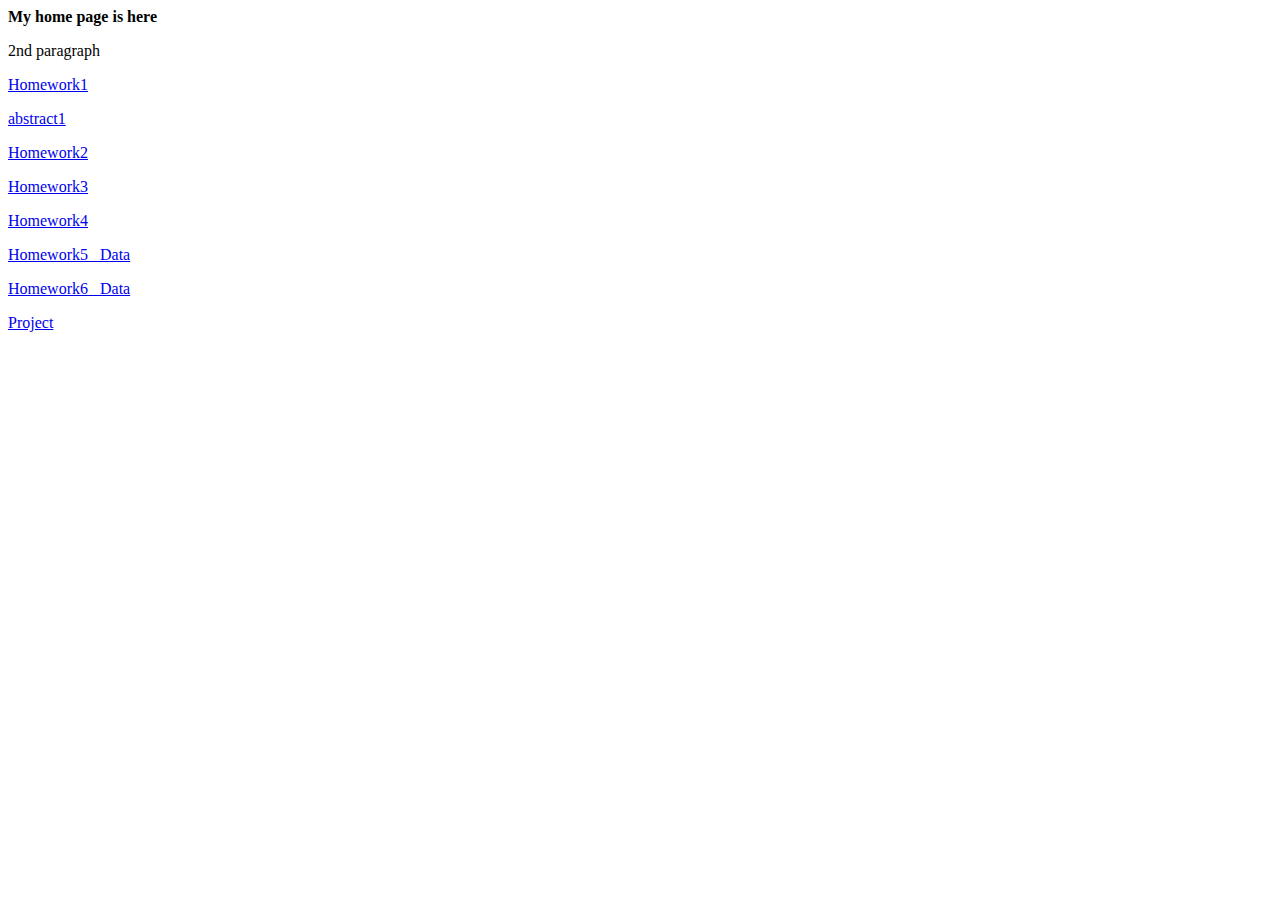
<file: index.html>
<!DOCTYPE html>
<html> 
    <head>
        <meta charset="utf-8" />
        <title>My index</title>
    </head>
    <body>
        <b>My home page is here</b>
        <p>2nd paragraph</p>
        <p><a href="\homework\01-24\index.html">Homework1</a></p>
        <p><a href="\abstract.html">abstract1</a></p>
        <p><a href="\homework\01-31\homework2.html">Homework2</a></p>
        <p><a href="\homework\02-07\Homework3.html">Homework3</a></p>
        <p><a href="\homework\02-28\homework4.html">Homework4</a></p>
        <p><a href="\homework\03-07\homework5.html">Homework5_ Data</a></p>
        <p><a href="\homework\03-21\homework6.html">Homework6_ Data</a></p>
        <p><a href="\homework\project\index.html">Project</a></p>
    </body>
</html>
</file>
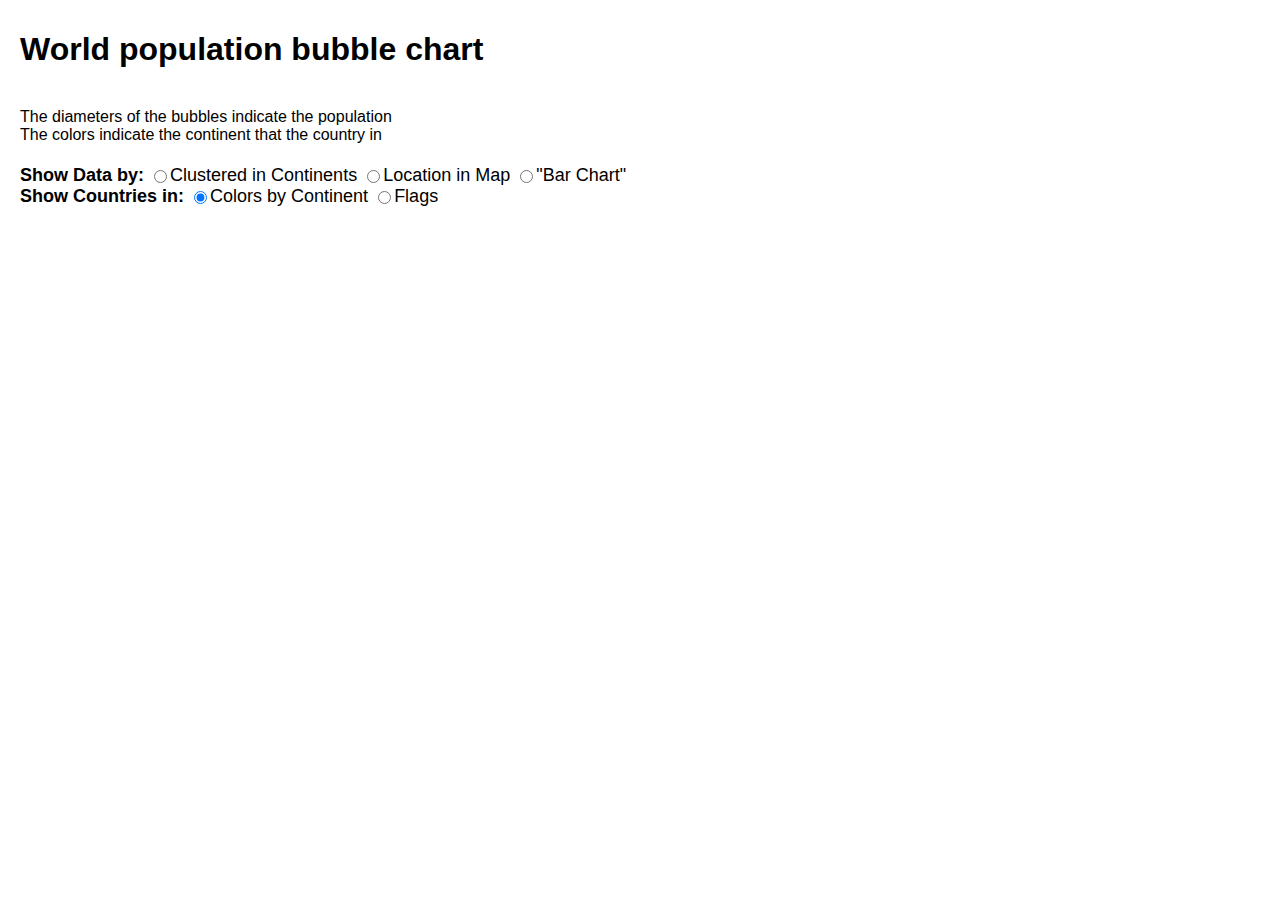
<file: homework/project/index.html>
<!DOCTYPE html>
<html lang="en">
<head>
  <meta charset="UTF-8">
  <meta name="viewport" content="width=device-width, initial-scale=1.0">
  <meta http-equiv="X-UA-Compatible" content="ie=edge">
  <link href="style.css" rel="stylesheet">
  <script src="https://d3js.org/d3.v7.min.js"></script>
  <script src="https://d3js.org/d3.v6.min.js"></script>
  <script src="https://d3js.org/d3.v5.min.js"></script>
  <script src="https://d3js.org/d3.v4.min.js"></script>
  <script src="https://d3js.org/d3-queue.v3.min.js"></script>
  <script src="script.js"></script>
  <title>Population Data</title>
</head>
<body>
  <h1>World population bubble chart</h1><br>

  <body>The diameters of the bubbles indicate the population</body><br>
  <body>The colors indicate the continent that the country in</body><br>
  <h1> </h1>
<div id="controls">
  <span>
    <body><b>Show Data by:</b></body>
    <label><input id="continents" type="radio" name="grouping" value="continents">Clustered in Continents</label>
    <label><input id="country-centers" type="radio" name="grouping" value="country-centers">Location in Map</Map></label>
    <label><input id="population" type="radio" name="grouping" value="population">"Bar Chart"</label>
  </span>
  <br>
  <span>
    <body><b>Show Countries in:</b></body>
    <label><input id="colors" type="radio" name="fill" value="colors" checked>Colors by Continent</label>
    <label><input id="flags" type="radio" name="fill" value="flags">Flags</label><br>
  </span>
  <h1> </h1><br>
  <h1> </h1><br>

</div>
<div id="country-info"></div>
<div id="bubble-chart"></div>

<script>
  d3.queue()
    .defer(d3.csv, "countries.csv")
    .defer(d3.json, "continent-names.json")
    .await(createBubbleChart);
</script>

</body>
</html>
</file>
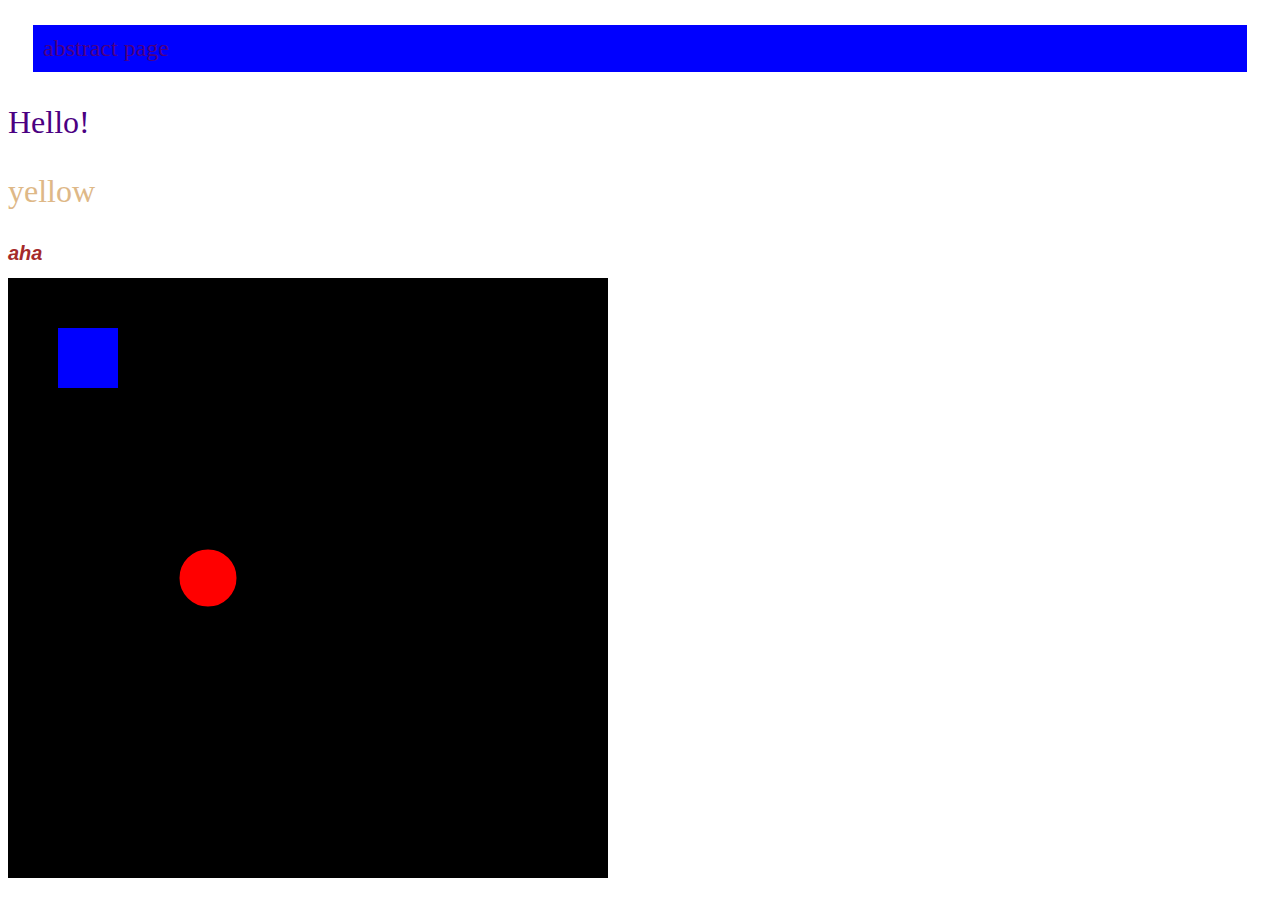
<file: abstract.html>
<!DOCTYPE html>
<html> 
    <head>
        <meta charset="utf-8" />
        <title>Second Page 01-31</title>
        <style>
            
            p {
                color: indigo;
                font: bold;
                font-size: 32px;
            }
            p#yellowedPara{
                color:burlywood;
                font-family: cursive;
            }

            h1 {
                color:brown;
                font-family: sans-serif;
                font-style: italic;
                font-size: 20px;
            }

        </style>
    </head>
    <body>
        <p style = "background-color: blue; margin: 25px; font-size: x-large; padding: 10px;"> abstract page</p>
        <p>Hello!</p>
        <p id="yellowedPara">yellow</p>
        <h1>aha</h1>
        <svg height="600px" width="600px" style="background-color: black;">
            <rect x="50px" y="50px" width="60px" height="60px" fill = "blue" />
            <circle cx="200px" cy="300px" r="30px" stroke="black" stroke-width="3" fill = "red" />
        </svg>
    </body>
</html>
</file>
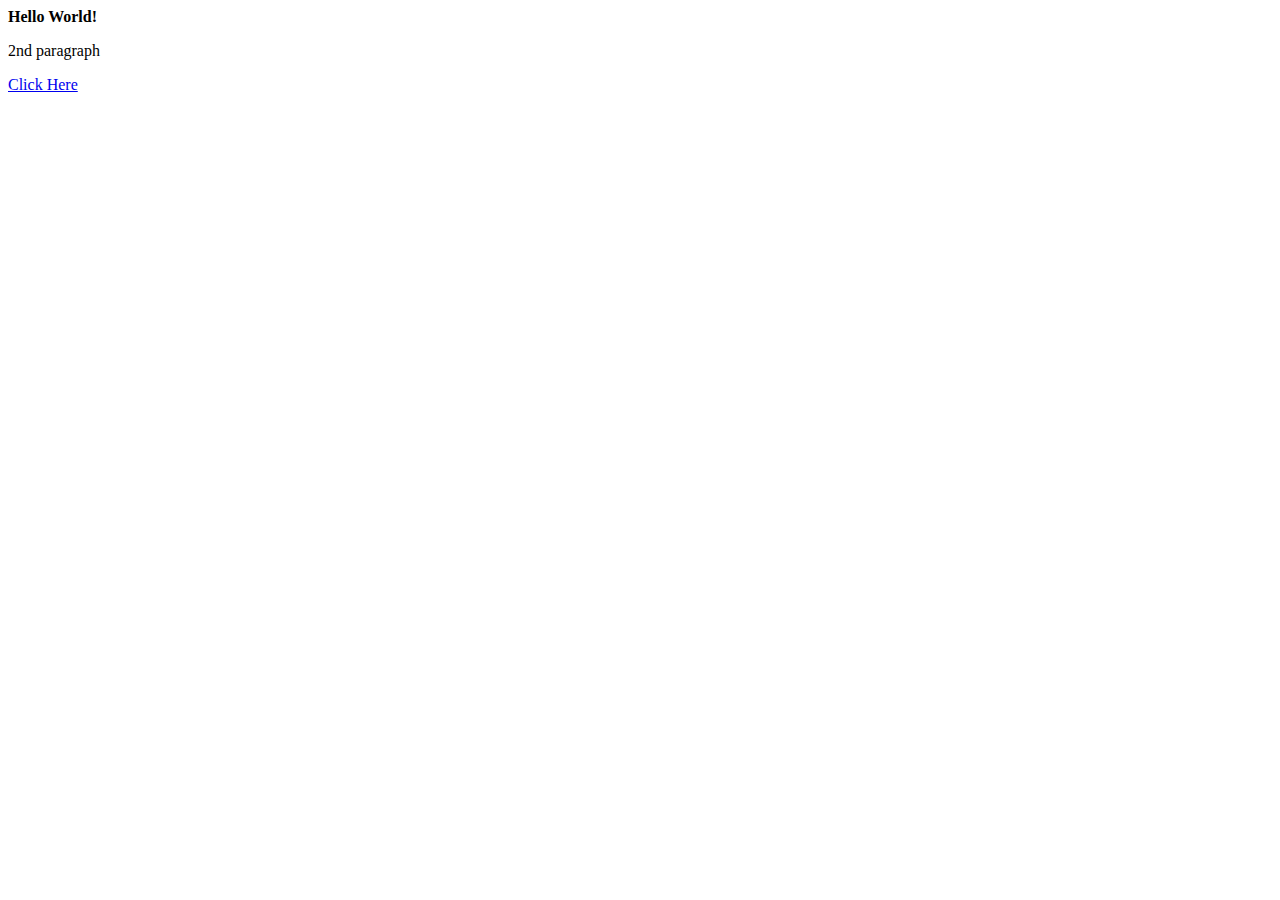
<file: test.html>
<!DOCTYPE html>
<html> 
    <head>
        <meta charset="utf-8" />
        <title>My test pages</title>
    </head>
    <body>
        <b>Hello World!</b>
        <p>2nd paragraph</p>
        <p><a href="index.html">Click Here</a></p>
    </body>
</html>
</file>
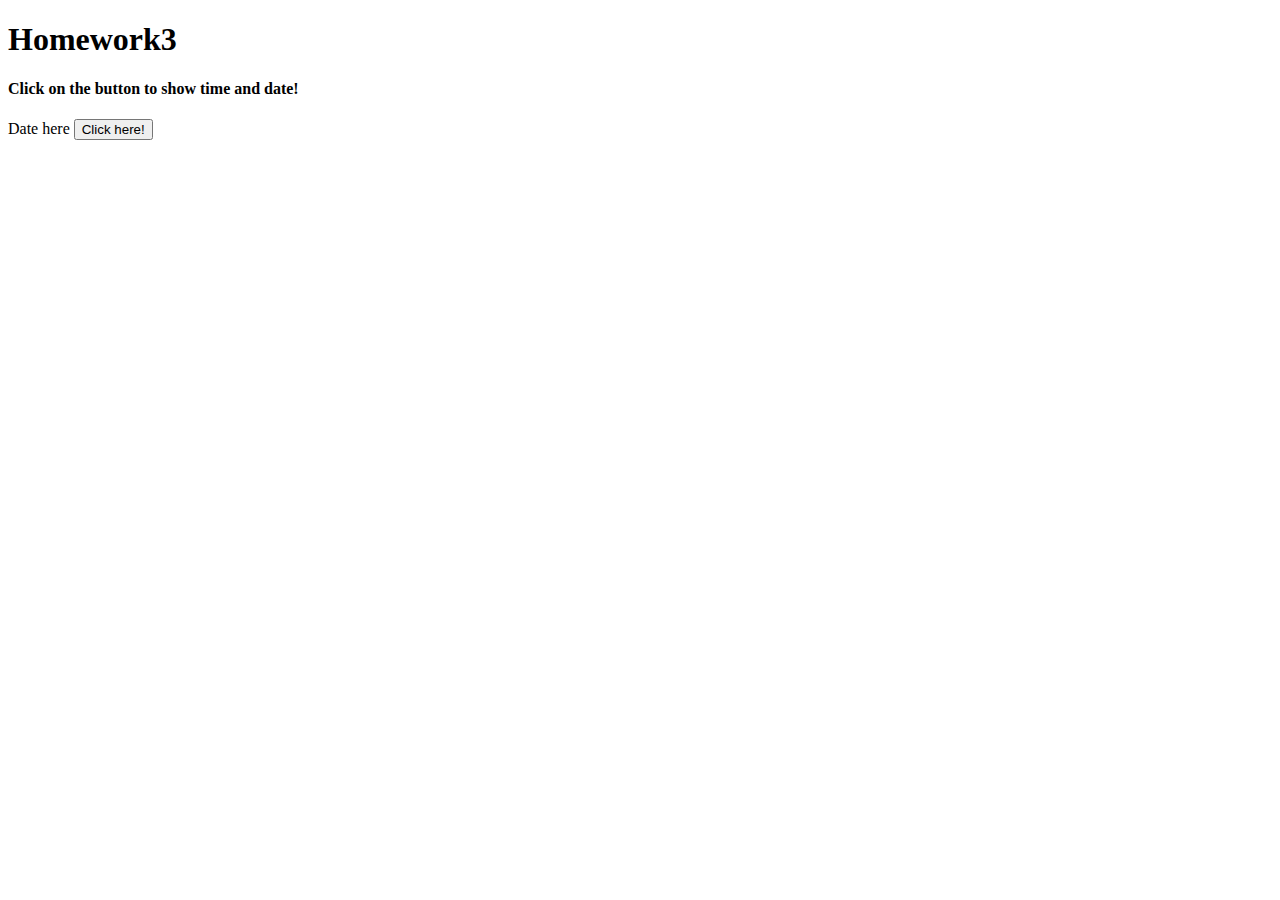
<file: homework/02-07/Homework3.html>
<!DOCTYPE html>
    <html>
    <meta http-equiv="Content-Type" content="text/html; charset=utf-8" />
    <head>
        <meta charset="utf-8" />
        <title>Homework3</title>
    </head>
    <body>
        <h1>
            Homework3
        </h1>

        <h4>
            Click on the button to show time and date!
        </h4>
        <label id = "date">
            Date here
        </label>

        <button onclick="changeDate()">
            Click here!
        </button>


        <script>
            function changeDate(){
                document.getElementById("date").innerHTML = Date()
            }
        </script>
    </body>
</html>
</file>
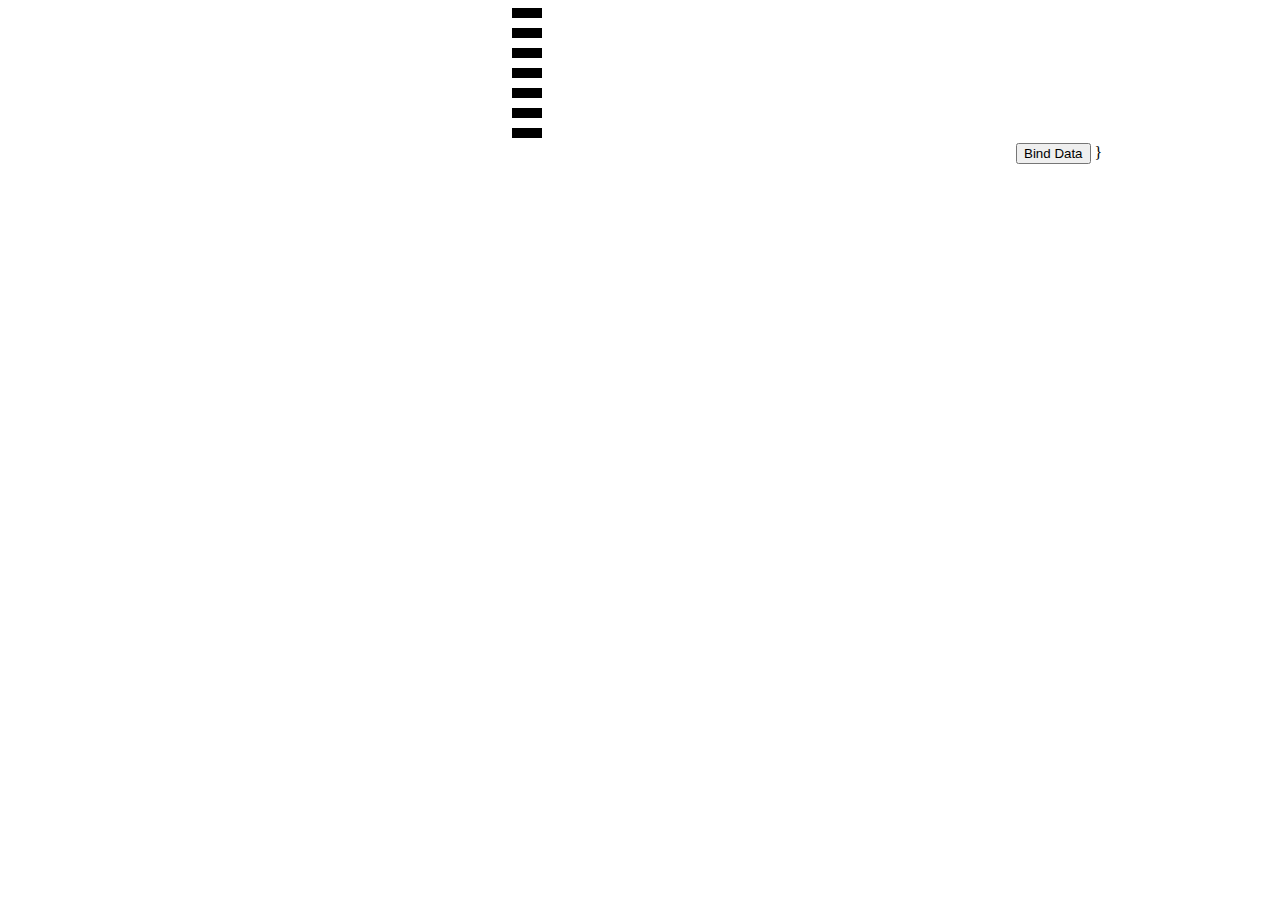
<file: homework/02-28/homework4.html>
<!DOCTYPE html>
<html>
  <head>
    <script src="https://d3js.org/d3.v7.min.js"></script>
    <meta charset="utf-8" />
    <title>Homework4</title>
  </head>
  <body>
    <svg id="squares" width="500" height="100"></svg>
    <svg id="squares2" width="500" height="150">
        <rect x="0" y="0" width="30" height="10" fill="black"/>
        <rect x="0" y="20" width="30" height="10" fill="black"/>
        <rect x="0" y="40" width="30" height="10" fill="black"/>
        <rect x="0" y="60" width="30" height="10" fill="black"/>
        <rect x="0" y="80" width="30" height="10" fill="black"/>
        <rect x="0" y="100" width="30" height="10" fill="black"/>
        <rect x="0" y="120" width="30" height="10" fill="black"/>
    </svg>
       
    
    <script>
        var dataArray = [10, 8, 6, 4, 2]
       
        
     
        function createBarGraph() {
            var updates = d3.select("#squares2")
                .selectAll("rect")
                .data(dataArray);
            updates.enter()
                .append("rect")
                .merge(updates)
                .attr("height", 10)
                .attr("width", (d) => d * (40))
                .attr("x", 0)
                .attr("y", (d, i) => i * 20)
                .attr("fill", "blue");

            updates.exit().remove();
            }
            </script>

    <button onclick="createBarGraph()">Bind Data</button>


    }
    
  </body>
</html>
</file>
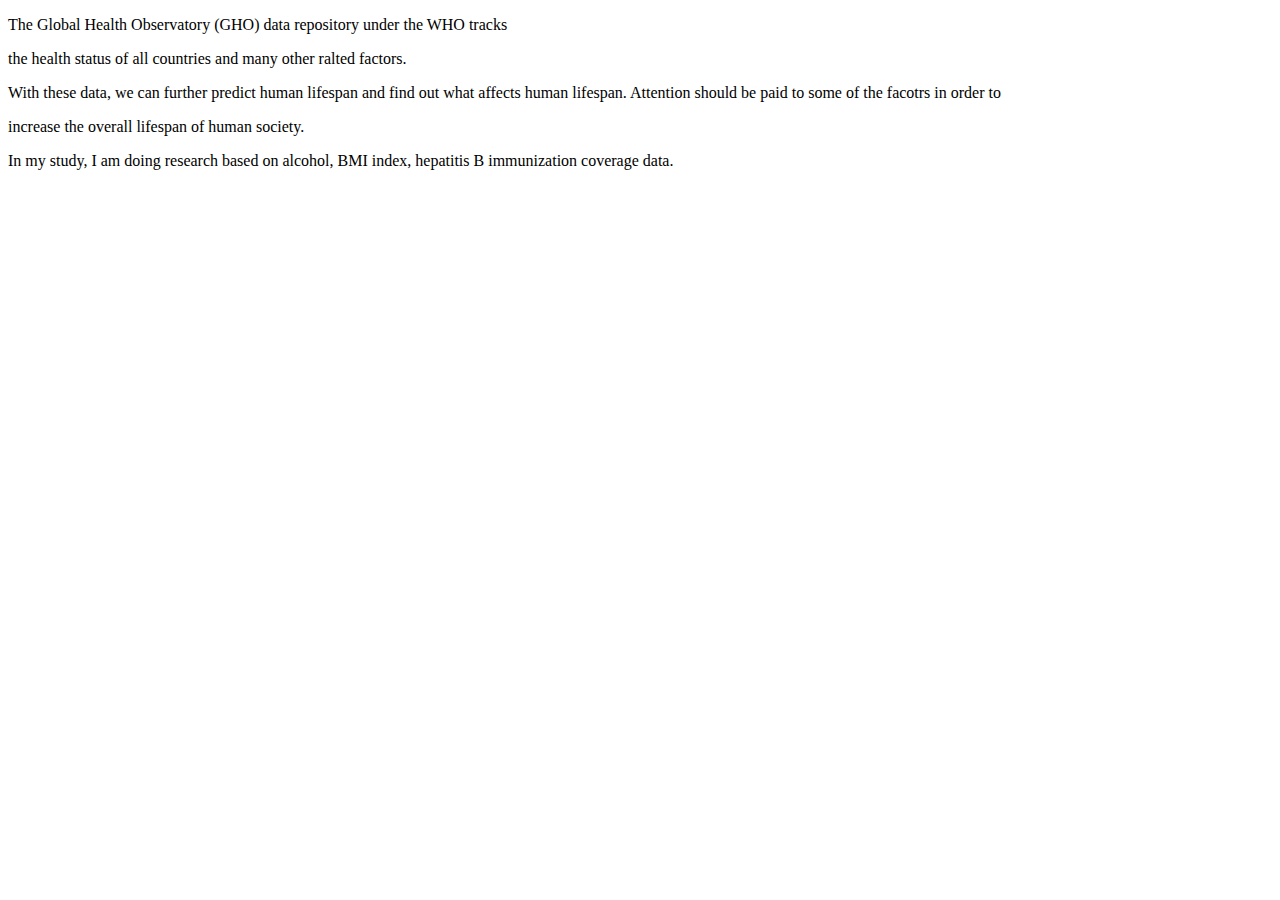
<file: homework/03-07/homework5.html>
<!DOCTYPE html>
<html>
  <head>
    <meta charset="utf-8" />
    <script src="https://d3js.org/d3.v7.min.js"></script>
  </head>
  <body>
    
    <p>The Global Health Observatory (GHO) data repository under the WHO tracks</p>
    <p>the health status of all countries and many other ralted factors.</p>
    <p>With these data, we can further predict human lifespan and find out what affects human lifespan. Attention should be paid to some of the facotrs in order to</p>
    <p>increase the overall lifespan of human society.</p>
    <p>In my study, I am doing research based on alcohol, BMI index, hepatitis B immunization coverage data.</p>
    <script>
      d3.csv("Life Expectancy Data.csv")
        .then(function(data) {
          console.log(data);
        });
    </script>
  </body>
</html>
</file>
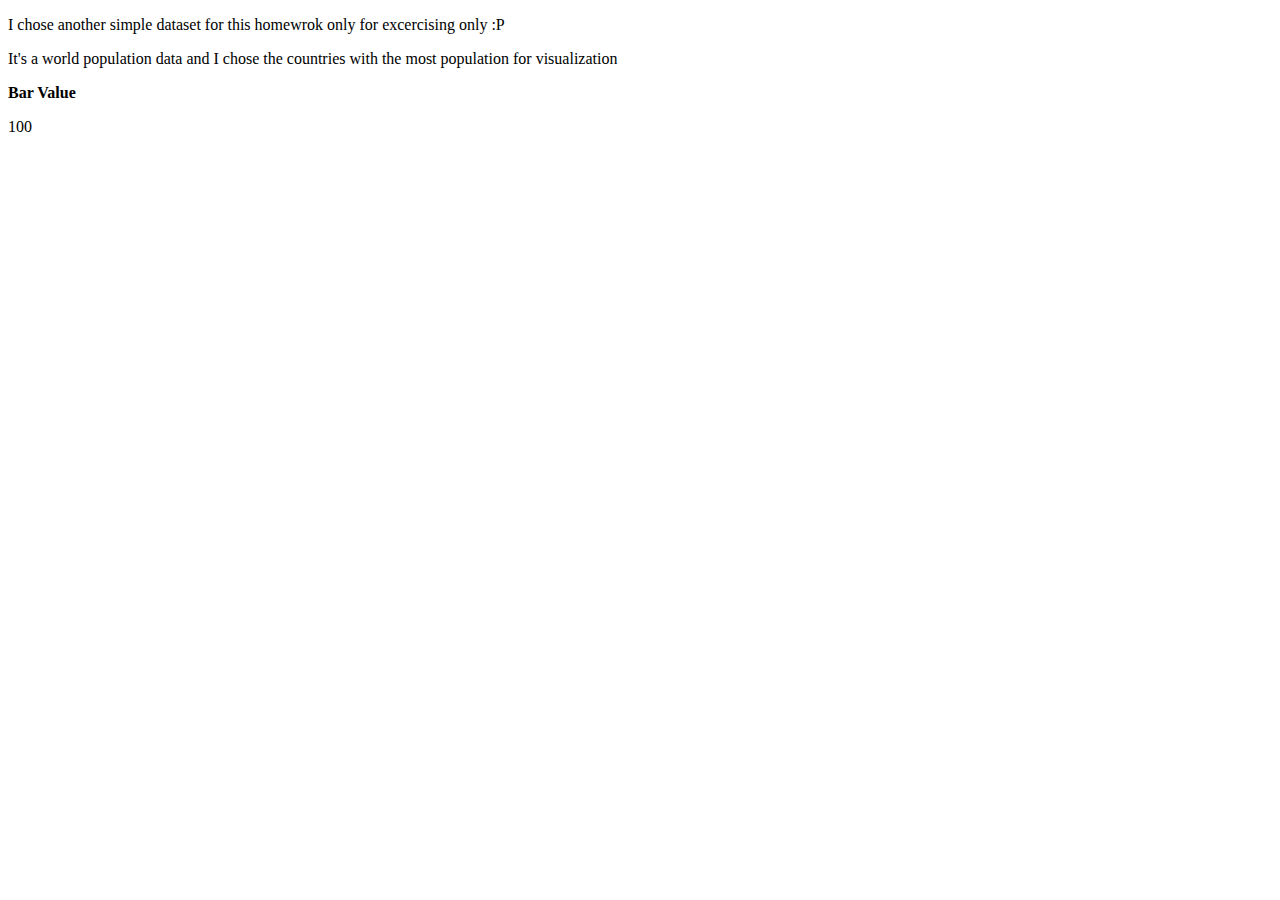
<file: homework/03-21/homework6.html>
<!DOCTYPE html>
<html>
<head>
        <meta charset="UTF-8">
        <script src = "https://d3js.org/d3.v7.min.js"></script>
        <script src = "myjs.js"></script>
        <title>Homework6</title>
        <style>
            .bar{
                fill:aqua
            }
        </style>
</head>
<body onload = "main()">
    <p>I chose another simple dataset for this homewrok only for excercising only :P</p>
    <p>It's a world population data and I chose the countries with the most population for visualization</p>
    <div id="tooltip" class="hidden">
		<p><strong>Bar Value</strong></p>
		<p><span id="value">100</span></p>
	</div>
    <svg width = 600 height = 600></svg>
</body>
</html>
</file>
<file: homework/project/style.css>
html, body {
  margin: 10px;
  padding: 0;
  font-family: sans-serif;
}

#controls {
  font-size: 18px;
  margin-bottom: 10px;
}

input[type="radio"] {
  margin-top: -1px;
  vertical-align: middle;
}

span:nth-child(2) {
  margin-left: 20px;
}

#country-info {
  color: #666;
  font-size: 30px;
  position: absolute;
  top: 275px;
  left: 160px;
}

svg {
  border: 1px solid #ddd;
}

circle {
  stroke: white;
  stroke-width: 1.5;
}

.continent-key-element text {
  fill: white;
}
</file>
